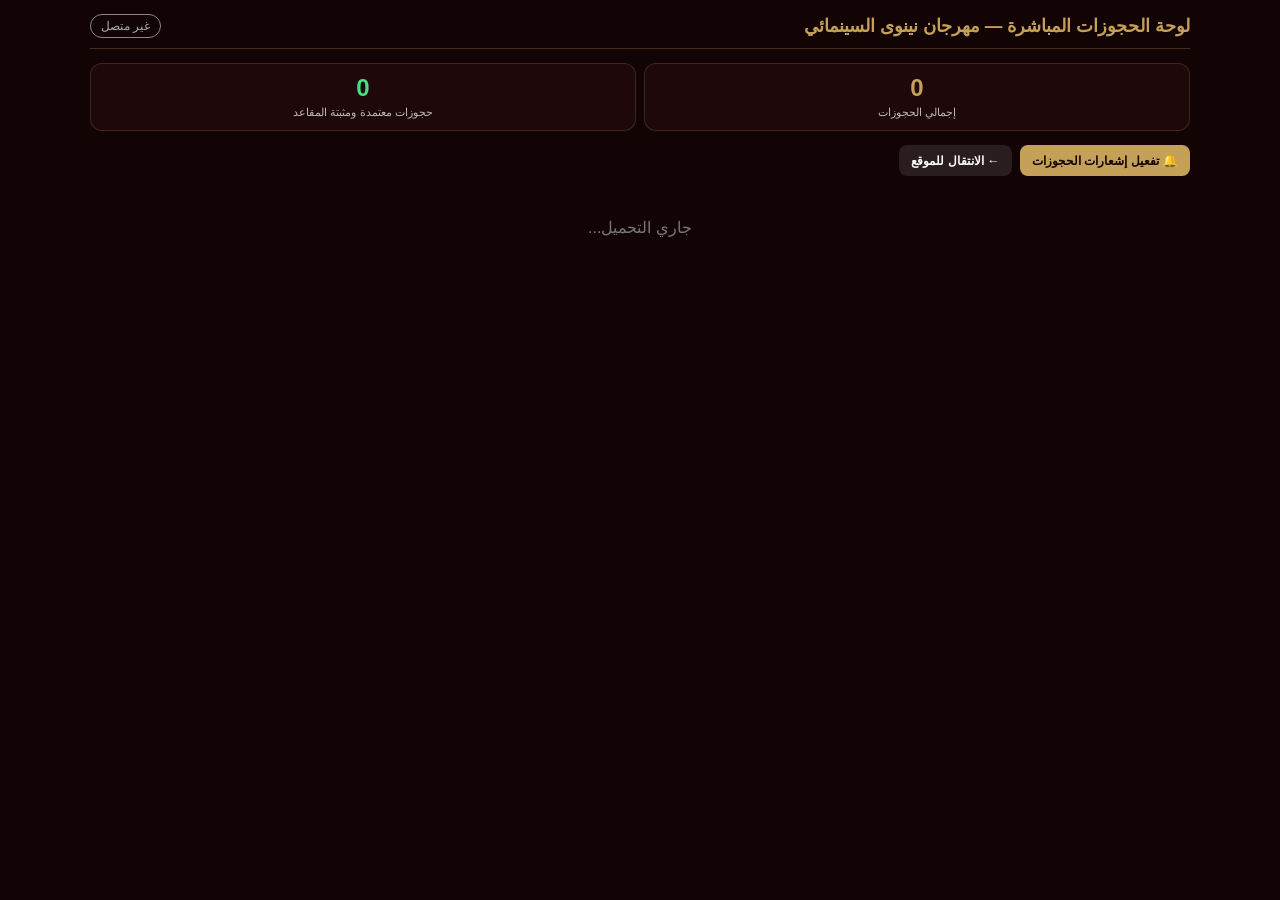
<file: nineveh_edition4_ready/admin.html>
<!DOCTYPE html>
<html lang="ar" dir="rtl">
<head>
<meta charset="UTF-8">
<meta name="viewport" content="width=device-width, initial-scale=1.0">
<title>لوحة الأدمن المباشرة | مهرجان نينوى السينمائي</title>
<style>
  *{box-sizing:border-box}
  body{margin:0;background:#120304;color:#fff;font-family:Tahoma,'Segoe UI',sans-serif;padding:14px}
  .wrap{max-width:1100px;margin:auto}
  header{display:flex;justify-content:space-between;align-items:center;gap:10px;border-bottom:1px solid #c5a05944;padding-bottom:10px;margin-bottom:14px;flex-wrap:wrap}
  h1{font-size:1.1rem;margin:0;color:#c5a059}
  .live{font-size:.75rem;padding:4px 10px;border-radius:99px;border:1px solid #888;color:#aaa}
  .live.on{border-color:#22c55e;color:#86efac}.live.on::before{content:"● ";animation:b 1.2s infinite}
  @keyframes b{50%{opacity:.2}}
  .stats{display:grid;grid-template-columns:repeat(3,1fr);gap:8px;margin-bottom:14px;text-align:center}
  .stat{background:#1e080a;border:1px solid #c5a05933;border-radius:12px;padding:10px}
  .stat b{display:block;font-size:1.5rem;color:#c5a059}.stat span{font-size:.7rem;color:#bbb}
  .tools{display:flex;gap:8px;flex-wrap:wrap;margin-bottom:12px}
  button,a.btn{font-family:inherit;cursor:pointer;border:0;border-radius:8px;padding:8px 12px;font-size:.78rem;font-weight:700;text-decoration:none;display:inline-block}
  .gold{background:#c5a059;color:#120304}.red{background:#7f1d1d;color:#fecaca}.green{background:#16a34a;color:#fff}.gray{background:#ffffff1a;color:#fff}
  .card{background:#1e080a;border:1px solid #c5a05933;border-radius:14px;padding:12px;margin-bottom:10px}
  .card.pending{border-color:#f59e0b;box-shadow:0 0 0 1px #f59e0b55}
  .card.flash{animation:fl 2s}
  @keyframes fl{0%{background:#5a3b00}100%{background:#1e080a}}
  .row{display:flex;justify-content:space-between;gap:8px;flex-wrap:wrap;align-items:center}
  .id{font-family:monospace;color:#fde047;font-weight:700}
  .seats{color:#c5a059;font-weight:700;margin:6px 0;word-break:break-word}
  .meta{font-size:.78rem;color:#ccc}
  .badge{font-size:.7rem;padding:3px 9px;border-radius:99px;font-weight:700}
  .b-p{background:#f59e0b33;color:#fcd34d}.b-a{background:#22c55e33;color:#86efac}.b-r{background:#ef444433;color:#fca5a5}
  .acts{display:flex;gap:6px;flex-wrap:wrap;margin-top:8px}
  .empty{text-align:center;color:#777;padding:30px}
  #toast{position:fixed;bottom:16px;left:50%;transform:translateX(-50%);background:#c5a059;color:#120304;padding:10px 18px;border-radius:12px;font-weight:800;display:none;z-index:9}
</style>
</head>
<body>
<div class="wrap">
  <header>
    <h1>لوحة الحجوزات المباشرة — مهرجان نينوى السينمائي</h1>
    <span id="live" class="live">غير متصل</span>
  </header>
  <div class="stats" style="grid-template-columns: repeat(2, 1fr);">
    <div class="stat"><b id="sT">0</b><span>إجمالي الحجوزات</span></div>
    <div class="stat"><b id="sA" style="color:#4ade80">0</b><span>حجوزات معتمدة ومثبتة المقاعد</span></div>
  </div>
  <div class="tools">
    <button class="gold" id="btnNotif">🔔 تفعيل إشعارات الحجوزات</button>
    <a class="btn gray" href="/">← الانتقال للموقع</a>
  </div>
  <div id="list"><div class="empty">جاري التحميل...</div></div>
</div>
<div id="toast"></div>

<script>
const KEY = new URLSearchParams(location.search).get('key') || localStorage.getItem('niff_admin_key') || '';
if (KEY) localStorage.setItem('niff_admin_key', KEY);
let bookings = [], known = new Set(), first = true, filter = 'all', es = null, pollT = null;
const $ = id => document.getElementById(id);
const esc = s => String(s ?? '').replace(/[&<>"']/g, c => ({'&':'&amp;','<':'&lt;','>':'&gt;','"':'&quot;',"'":'&#39;'}[c]));

function setLive(on){ const l=$('live'); l.className='live'+(on?' on':''); l.textContent=on?'متصل — يتحدث تلقائياً':'لا يوجد اتصال - إعادة محاولة...'; }
function toast(t){ const e=$('toast'); e.textContent=t; e.style.display='block'; clearTimeout(e._t); e._t=setTimeout(()=>e.style.display='none',4000); }
function beep(){ try{ const c=new (window.AudioContext||window.webkitAudioContext)(); [587,784].forEach((f,i)=>{const o=c.createOscillator(),g=c.createGain();o.frequency.value=f;g.gain.value=.15;o.connect(g);g.connect(c.destination);o.start(c.currentTime+i*.2);o.stop(c.currentTime+i*.2+.18);}); }catch(e){} }
function notify(b){
  beep(); toast('🔔 طلب حجز جديد: '+b.name);
  if (navigator.vibrate) navigator.vibrate([200,100,200]);
  if ('Notification' in window && Notification.permission==='granted')
    try{ new Notification('طلب حجز جديد', {body: b.name+' — '+(b.seatCodes||[]).join(', ')}); }catch(e){}
}

let okAt=0, failMsg='';
async function load(){
  try{
    const r = await fetch('/api/bookings?key='+encodeURIComponent(KEY)+'&t='+Date.now(), {cache:'no-store'});
    if (r.status===401){ localStorage.removeItem('niff_admin_key'); location.href='/admin'; return; }
    if (!r.ok) throw new Error('HTTP '+r.status);
    const d = await r.json();
    const list = d.bookings || [];
    list.forEach(b=>{ if(!known.has(b.id)){ known.add(b.id); if(!first && b.status==='pending_approval') { b._new=true; notify(b);} } });
    first = false; bookings = list; okAt=Date.now(); failMsg=''; setLive(true); render();
  }catch(e){
    failMsg=String(e.message||e); setLive(false);
    if(first) $('list').innerHTML='<div class="empty">تعذّر الاتصال بالسيرفر ('+esc(failMsg)+')<br>تأكد أن السيرفر يعمل وأن الرابط صحيح، وسيعيد المحاولة تلقائياً</div>';
  }
}

function waLink(b){
  let p=(b.phone||'').replace(/\D/g,''); p = p.startsWith('0')?'964'+p.slice(1):(p.startsWith('964')?p:'964'+p);
  const pdf=location.origin+'/pdfs/'+b.id+'.pdf';
  const t=`أهلاً بك في مهرجان نينوى السينمائي الدولي (الدورة الثانية)\nتمت الموافقة على حجزكم\n\nرقم التذكرة: ${b.id}\nالاسم: ${b.name}\nالمقاعد: ${(b.seatCodes||[]).join(', ')}\n\nملف التذكرة PDF:\n${pdf}`;
  return 'https://api.whatsapp.com/send?phone='+p+'&text='+encodeURIComponent(t);
}

function render(){
  $('sT').textContent=bookings.length;
  if($('sP')) $('sP').textContent=bookings.filter(b=>b.status==='pending_approval').length;
  $('sA').textContent=bookings.filter(b=>b.status==='approved').length;
  let arr=[...bookings].reverse();
  if(!arr.length){ $('list').innerHTML='<div class="empty">لا توجد حجوزات مسجلة حتى الآن</div>'; return; }
  $('list').innerHTML = arr.map(b=>{
    const st=b.status==='approved'?['✓ معتمد ومحجوز فوراً','b-a']:b.status==='rejected'?['مرفوض','b-r']:['⏳ بانتظار موافقتك','b-p'];
    const acts = b.status==='pending_approval'
      ? `<button class="green" onclick="act('${esc(b.id)}','approve')">✔ موافقة</button><button class="red" onclick="if(confirm('رفض الطلب وتحرير المقاعد؟'))act('${esc(b.id)}','reject')">✖ رفض</button>`
      : (b.status==='approved' ? `<a class="btn green" target="_blank" href="${waLink(b)}">إرسال واتساب</a>` : '');
    const dateFormatted = b.createdAt ? new Date(b.createdAt).toLocaleString('ar-IQ', { timeZone: 'Asia/Baghdad', weekday: 'long', year: 'numeric', month: 'long', day: 'numeric', hour: '2-digit', minute: '2-digit' }) : '';
    return `<div class="card ${b.status==='pending_approval'?'pending':''} ${b._new?'flash':''}">
      <div class="row"><span class="id">${esc(b.id)}</span><span class="badge ${st[1]}">${st[0]}</span></div>
      <div style="font-weight:800;margin-top:4px">${esc(b.name)}</div>
      <div class="meta">📞 <a style="color:#ccc" href="tel:${esc(b.phone)}">${esc(b.phone)}</a> · ${esc(b.category||'')} ${b.organization?'· '+esc(b.organization):''}</div>
      <div class="seats">${(b.seatCodes||[]).map(esc).join(' ، ')}</div>
      <div class="meta">🕒 ${dateFormatted} (توقيت بغداد)</div>
      <div class="acts">${acts}<a class="btn gray" target="_blank" href="/pdfs/${esc(b.id)}.pdf">PDF</a></div>
    </div>`;}).join('');
}

async function act(id, what){
  try{
    const r=await fetch('/api/admin/'+what,{method:'POST',headers:{'Content-Type':'application/json'},body:JSON.stringify({id,key:KEY})});
    if(!r.ok) throw 0;
    toast(what==='approve'?'تمت الموافقة':'تم الرفض'); load();
  }catch(e){ toast('فشل التنفيذ، حاول مرة أخرى'); }
}

function connect(){
  // البث المباشر اختياري (قد لا تدعمه بعض الشبكات/الأنفاق). إن لم يفتح خلال 4 ثوانٍ نلغيه ونعتمد الفحص الدوري.
  if(!window.EventSource) return;
  try{
    es = new EventSource('/api/admin/stream?key='+encodeURIComponent(KEY));
    let opened=false;
    es.onopen = ()=>{ opened=true; };
    es.onmessage = ()=> load();
    es.onerror = ()=>{ if(!opened){ es.close(); es=null; } };
    setTimeout(()=>{ if(!opened && es){ es.close(); es=null; } },4000);
  }catch(e){}
}

$('btnNotif').onclick = async ()=>{
  if(!('Notification' in window)) return toast('المتصفح لا يدعم الإشعارات');
  const p = await Notification.requestPermission(); toast(p==='granted'?'تم تفعيل الإشعارات':'لم يتم السماح');
  beep();
};
$('btnFilter').onclick = ()=>{ filter = filter==='all'?'pending':'all'; $('btnFilter').textContent = filter==='all'?'عرض: الكل':'عرض: المعلّقة فقط'; render(); };
document.addEventListener('visibilitychange', ()=>{ if(!document.hidden) load(); });

load();
pollT = setInterval(load, 3000);   // الأساس: فحص كل 3 ثوانٍ يعمل على أي شبكة
connect();
</script>
</body>
</html>
</file>
